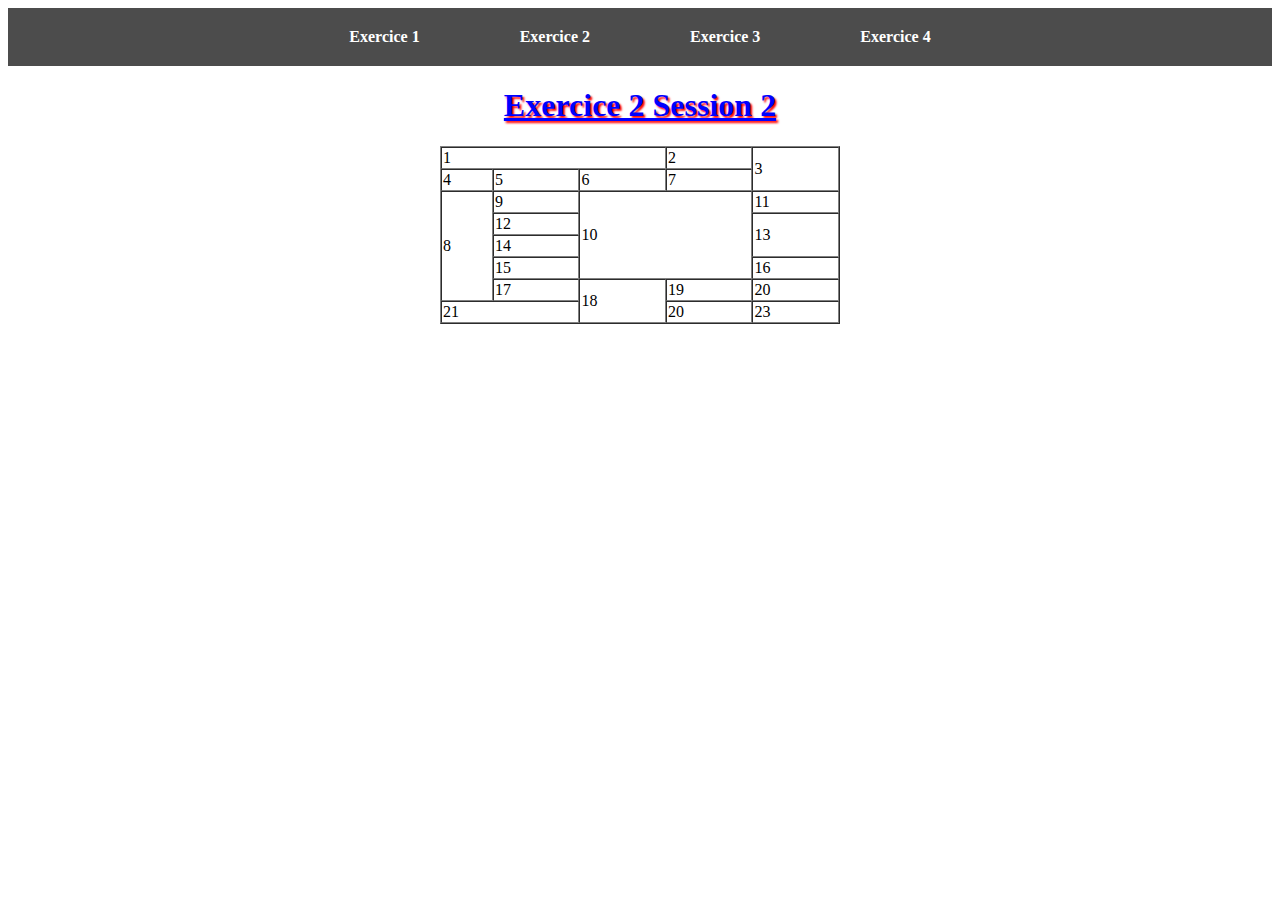
<file: index.html>
<!DOCTYPE html>
<html lang="en">
<head>
    <meta charset="UTF-8">
    <meta name="viewport" content="width=device-width, initial-scale=1.0">
    <title>Ramak Exercices </title>

    <style>
        ul {
margin: 0;
padding: 0;
}

ul {
list-style-type: none; 
margin: 0;
padding: 0%;
position: sticky;
}


.nav-links {
display: flex;
background-color: rgba(0, 0, 0, 0.7); 
padding: 20px;
justify-content: center; 
}

.nav-links li {
margin: 0 30px; 
}

.nav-links a {
text-decoration: none; 
color: white; 
font-weight: bold;
padding: 10px 20px; 
border-radius: 4px; 
}

.nav-links a:hover {
background-color:black; 
color:chocolate
}
        h1{    color: blue;
            text-align: center ;
            text-shadow: 2px 2px 2px red;}
        

    </style>
</head>
<body>
    <nav>
        <ul class="nav-links">
          <li><a href="index.html">Exercice 1 </a></li>
          <li><a href="Ass2.html">Exercice 2</a></li>
          <li><a href="Ass3.html">Exercice 3</a></li>
          <li><a href="Untitled-1.html">Exercice 4 </a></li>
        </ul>
      </nav>
    
    


   <section>
    <h1 > <u>Exercice 2 Session 2</u> </h1>
    <table border="1" width="400px" height="130px" cellspacing="0" align="center">
        <tr>
            <td colspan="3">1</td>
            <td>2</td>
            <td rowspan="2">3</td>
        </tr>
        <tr>
            <td>4</td>
            <td>5</td>
            <td>6</td>
            <td>7</td>
        </tr>
        <tr>
            <td rowspan="5">8</td>
            <td>9</td>
            <td rowspan="4" colspan="2">10</td>
            <td>11</td>
        </tr>
        <tr>
            <td>12</td>
            <td rowspan="2">13</td>
        </tr>
        <tr> <td>14</td></tr>
        <tr>
            <td>15</td>
            <td>16</td>
        </tr>
        <tr>
            <td>17</td>
            <td rowspan="2">18</td>
            <td>19</td>
            <td>20</td>
        </tr>
        <tr>
            <td colspan="2">21</td>
            <td>20</td>
            <td>23</td>
        </tr>



    </table>
   </section>
    
</body>
</html>
</file>
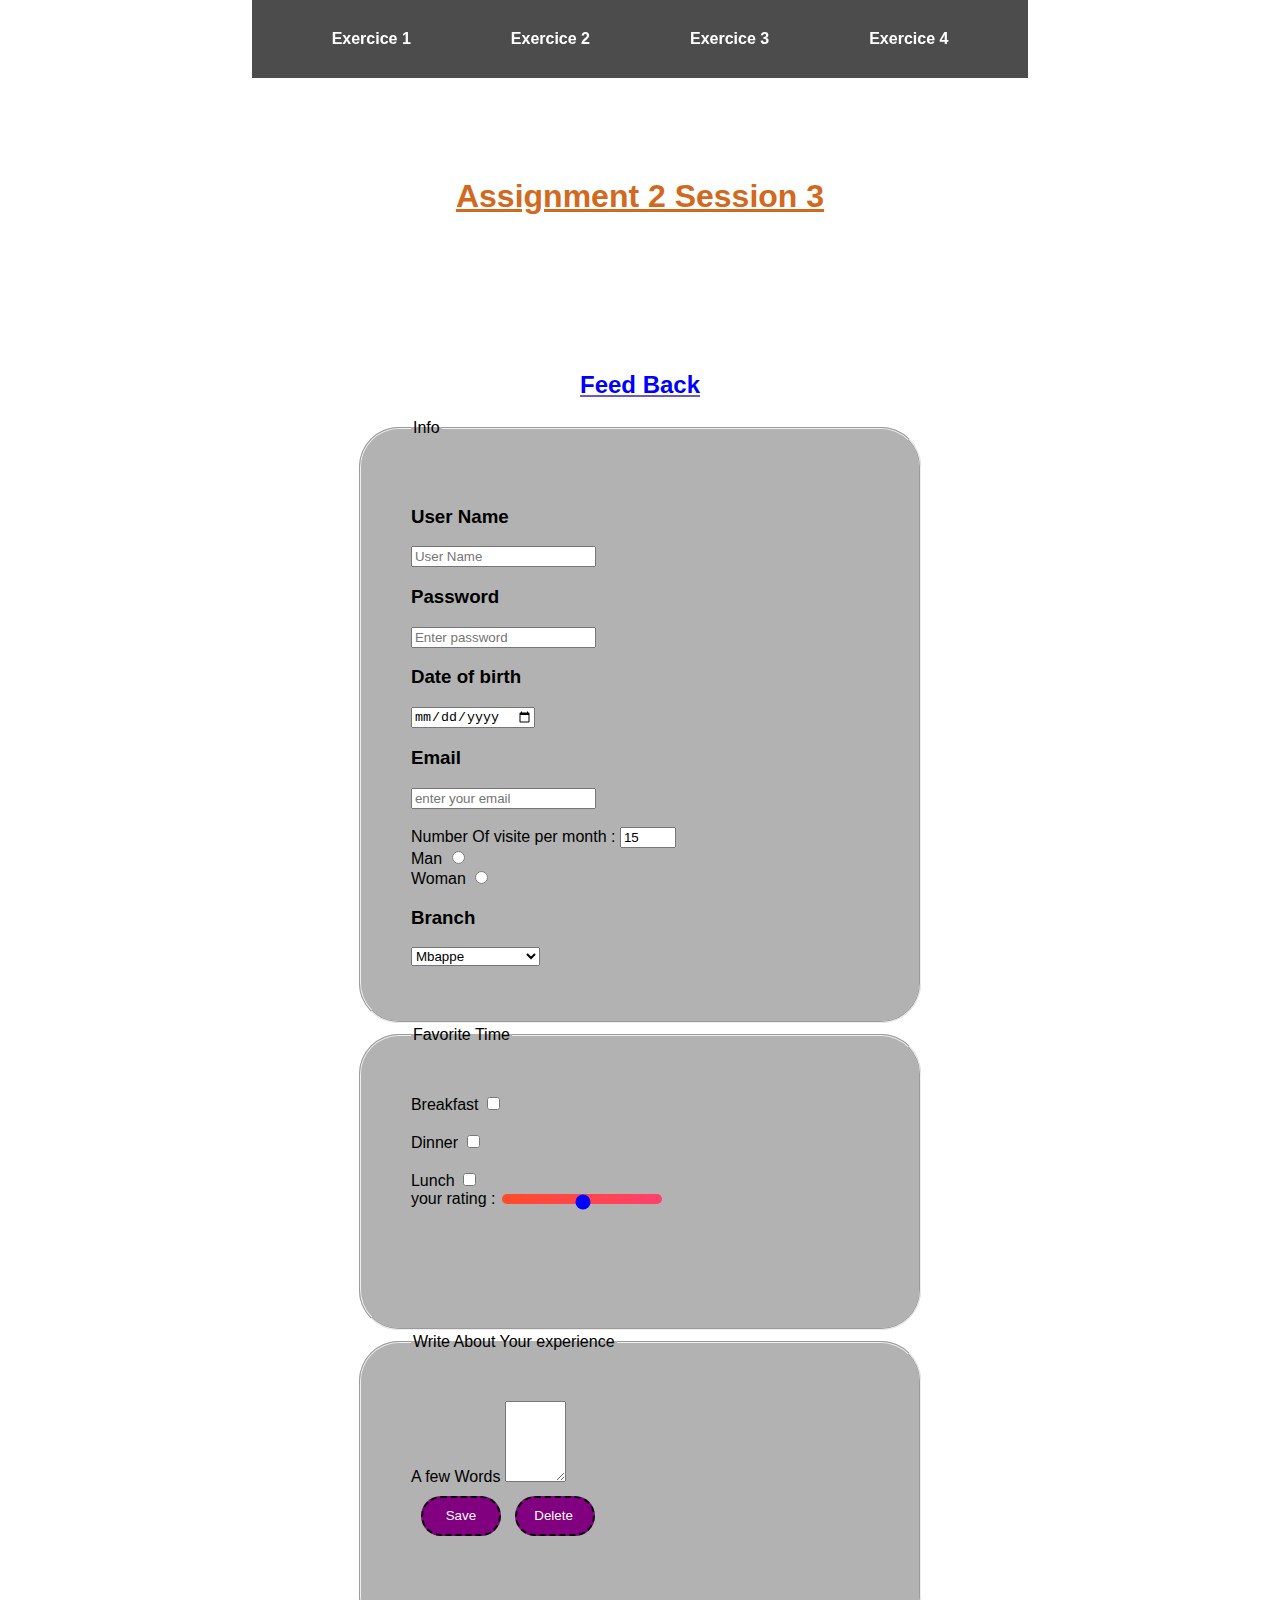
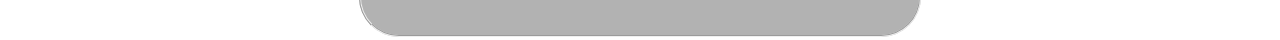
<file: Ass2.html>
<!DOCTYPE html>
<html lang="en">
<head>
    <meta charset="UTF-8">
    <meta name="viewport" content="width=device-width, initial-scale=1.0">
    <title>Ramak Exercices </title>

    <style>
         body {
      font-family: Arial, sans-serif;
      display: flex;
      flex-direction:column;
      align-items: center;
      margin: 0;
    }
    /* Remove default styling */
 ul {
  margin: 0;
  padding: 0;
}

ul {
  list-style-type: none;
  margin: 0;
  top: 0;
  position: sticky ;
}

/* Basic nav styling */
.nav-links {
  display: flex; /* Align items horizontally */
  background-color: rgba(0, 0, 0, 0.7); /* Background color for nav */
  padding: 30px;
  justify-content: center; /* Center-align the nav */
}

.nav-links li {
  margin: 0 30px; /* Space between links */
}

.nav-links a {
  text-decoration: none; /* Remove underline */
  color: white; /* Link text color */
  font-weight: bold;
  padding: 10px 20px; /* Padding for better click area */
  border-radius: 4px; /* Rounded corners */
}

.nav-links a:hover {
  background-color:black; /* Background on hover */
  color:chocolate
}

        h1 { 
            color: chocolate;
            text-align: left;
            margin: 100px;
        }

        h2{
            color: blue;
            text-decoration: underline;
            text-decoration-color:slateblue ;
            text-align: center;
           
            
        }
        #fiel1{
            margin: 3px ;
            padding: 50px;
            border-radius: 40px;
            height: 500px; 
            background-color: rgba(0, 0, 0, 0.3);
        }
        #fiel2{
            margin: 3px ;
            padding: 50px;
            border-radius: 40px;
            height: 200px; 
            background-color: rgba(0, 0, 0, 0.3);
        }
        #fiel3{
            margin: 3px ;
            padding: 50px;
            border-radius: 40px;
            height: 200px; 
            background-color: rgba(0, 0, 0, 0.3);
        }
        #div1{
            border: 50%;
        }
        #save{
            border-style: dashed;
            border-radius: 20px;
            background-color: purple;
            text-align: center;
            color: white;
            height: 40px;
            width: 80px;
            margin: 10px;
            transition: 0.2s;


        }
        #save:hover{
            background-color: white;
            color: purple;

        }
        #rest{border-style: dashed;
            border-radius: 20px;
            background-color: purple;
            text-align: center;
            color: white;
            height: 40px;
            width: 80px;
            margin: 0px;
            transition: 0.2s;

        }
        #rest:hover{
            background-color: white;
            color: purple;


        }
        input[type="range"] {
  width: 300px;
  accent-color:blue; /* Color of the slider thumb */
}
        input[type="range"] {
  width: 160px;
  background: linear-gradient(90deg, #ff4b2b, #ff416c);
  outline: blue;
}

input[type="range"]::-webkit-slider-runnable-track {
  height: 10px;
  background: linear-gradient(90deg, #ff4b2b, #ff416c);
  border-radius: 8px;
}

input[type="range"]::-webkit-slider-thumb {
  width: 30px;
  height: 30px;
  background-color: white;
  border: 2px solid #ff416c;
  border-radius: 30%;
}


            
        
        

    </style>
</head>
<body>
    <nav>
        <ul class="nav-links">
          <li><a href="index.html">Exercice 1 </a></li>
          <li><a href="Ass2.html">Exercice 2</a></li>
          <li><a href="Ass3.html">Exercice 3</a></li>
          <li><a href="Untitled-1.html">Exercice 4 </a></li>
        </ul>
      </nav>

    <section><div id="div1">
        <h1> <u> Assignment 2 Session 3</u></h1>
        <br>
        <br>
        <h2> Feed Back</h2>

        <fieldset id="fiel1">
            <legend>Info  </legend>
            <div>
                <h3>User Name </h3>
                <input type="text" placeholder="User Name ">
            </div>
            <div>
                <h3>Password </h3>
                <input type="password" placeholder="Enter password ">

            </div>
            <div>
            <h3>Date of birth</h3>
            <input type="date" > </div>

            <div>
                <h3>Email</h3>
                <input type="email" placeholder="enter your email">  

            </div> <br>
            <div>
                <label>Number Of visite per month :</label>  <input type="number" min="0" max="31" value="15"> <br>
                
            </div>
            <div>
            
                Man <input type="radio"> <br>
                Woman <input type="radio"> </div>
            
            <div>
                <h3>Branch</h3>
                <select >
                    <optgroup label="Real Madrid">
                        <option>Mbappe</option>
                        <option>Vini Jr </option>
                        <option>Rodrigo</option>
    
                    </optgroup>
                   
                    <optgroup label="Barcelona">
                        <option > Lamine Yamale </option>
                        <option>Pedri </option>
                        <option>Gavi</option>
                    </optgroup> 
                       
                    
                   
                   
                </select>
            </div>

        </fieldset>
        <fieldset id="fiel2">
            <legend>Favorite Time </legend>
            <div>
                <label>Breakfast </label>
                <input type="checkbox"> <br> <br>
                <label>Dinner </label>
                <input type="checkbox"> <br> <br>
                <label>Lunch </label>
                <input type="checkbox"> <br>
            </div>
            <div>
                <label > your rating : </label>
                <input type="range"  min="1" max="100 " value="50 ">
            </div>
        </fieldset> 
        <fieldset id="fiel3">
            <legend>Write About Your experience</legend>
            <div>
                <label>A few Words </label>
                <textarea rows="5" cols="5" maxlength="50"></textarea>

            </div>
            <div> <input type="submit" value="Save" id="save">
            <input type="reset" value="Delete " id="rest"></div>
        </fieldset>


     </div></section>


    
</body>
</html>
</file>
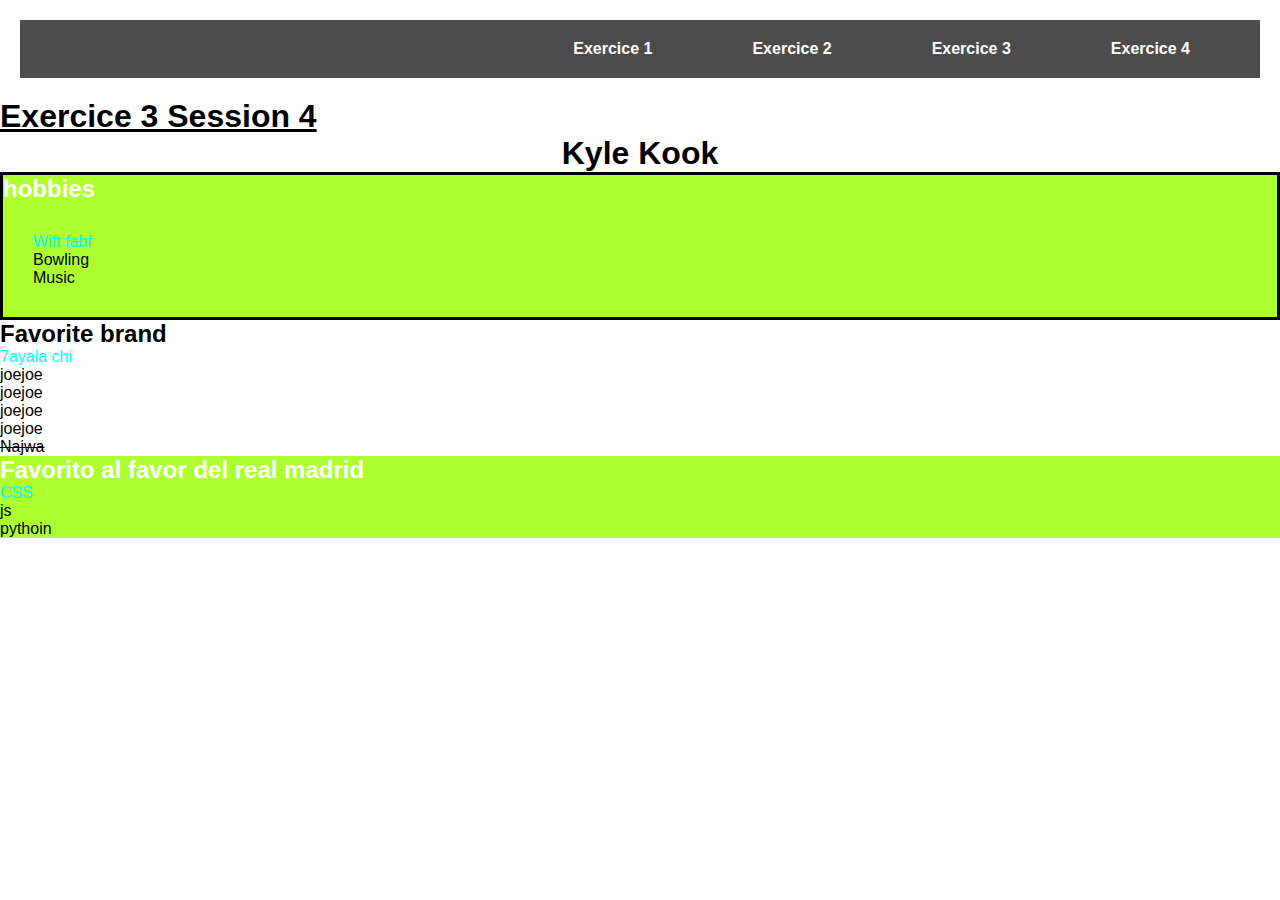
<file: Untitled-1.html>
<!DOCTYPE html>
<html lang="en">
<head>
    <meta charset="UTF-8">
    <meta name="viewport" content="width=device-width, initial-scale=1.0">
    <title>Ramak Exercices</title>
    <link rel="stylesheet" href="style.css">
</head>
<body>
    <nav>
        <ul class="nav-links">
          <li><a href="index.html">Exercice 1 </a></li>
          <li><a href="Ass2.html">Exercice 2</a></li>
          <li><a href="Ass3.html">Exercice 3</a></li>
          <li><a href="Untitled-1.html">Exercice 4 </a></li>
        </ul>
      </nav>
      <section>
    

    <h1><u>Exercice 3 Session 4 </u></h1>
    <h1 style="text-align: center;">Kyle Kook</h1>

    <div id="div1">
        <h2 class="h2">hobbies</h2>
        <ul>
            <li style="color: aqua;"> Wift fabf</li>
            <li>Bowling</li>
            <li>Music</li>
        </ul>
    </div>

    <div>
        <h2 style="color: black;">Favorite brand</h2>
        <ol type="1">
            <li style="color: aqua;">7ayala chi </li>
            <li>joejoe</li>
            <li>joejoe</li>
            <li>joejoe</li>
            <li>joejoe</li>
            <li > <del>Najwa</del></li>
        
        </ol>
    </div>

    <div id="div2">
        <h2 class="h2">Favorito al favor del real madrid</h2>
        <ol>
            <li style="color: aqua;">CSS</li>
            <li>js</li>
            <li>pythoin</li>
        </ol>
    </div>
</section>
</body>
</html>
</file>
<file: style.css>
* {
    margin: 0;
    padding: 0;
    box-sizing: content-box;
  }

  body {
    font-family: Arial, sans-serif;
    display: inline;
    flex-direction: column;
    align-items: center;
  }

  .container {
    width: 80%;
    max-width: 1000px;
  }
  ul {
margin: 20px;
padding: 10px;
}

ul {
list-style-type: none; 
}


.nav-links {
display: flex;
background-color: rgba(0, 0, 0, 0.7); 
padding: 20px;
justify-content: right; 
}

.nav-links li {
margin: 0 30px; 
}

.nav-links a {
text-decoration: none; 
color: white; 
font-weight: bold;
padding: 10px 20px; 
border-radius: 4px; 
}

.nav-links a:hover {
background-color:black; 
color:chocolate
}




#div1{
    background-color: greenyellow;
    border-style: solid;
}
.h2 {
    color: white;
}

#div2{
    background-color: greenyellow;
}
</file>
